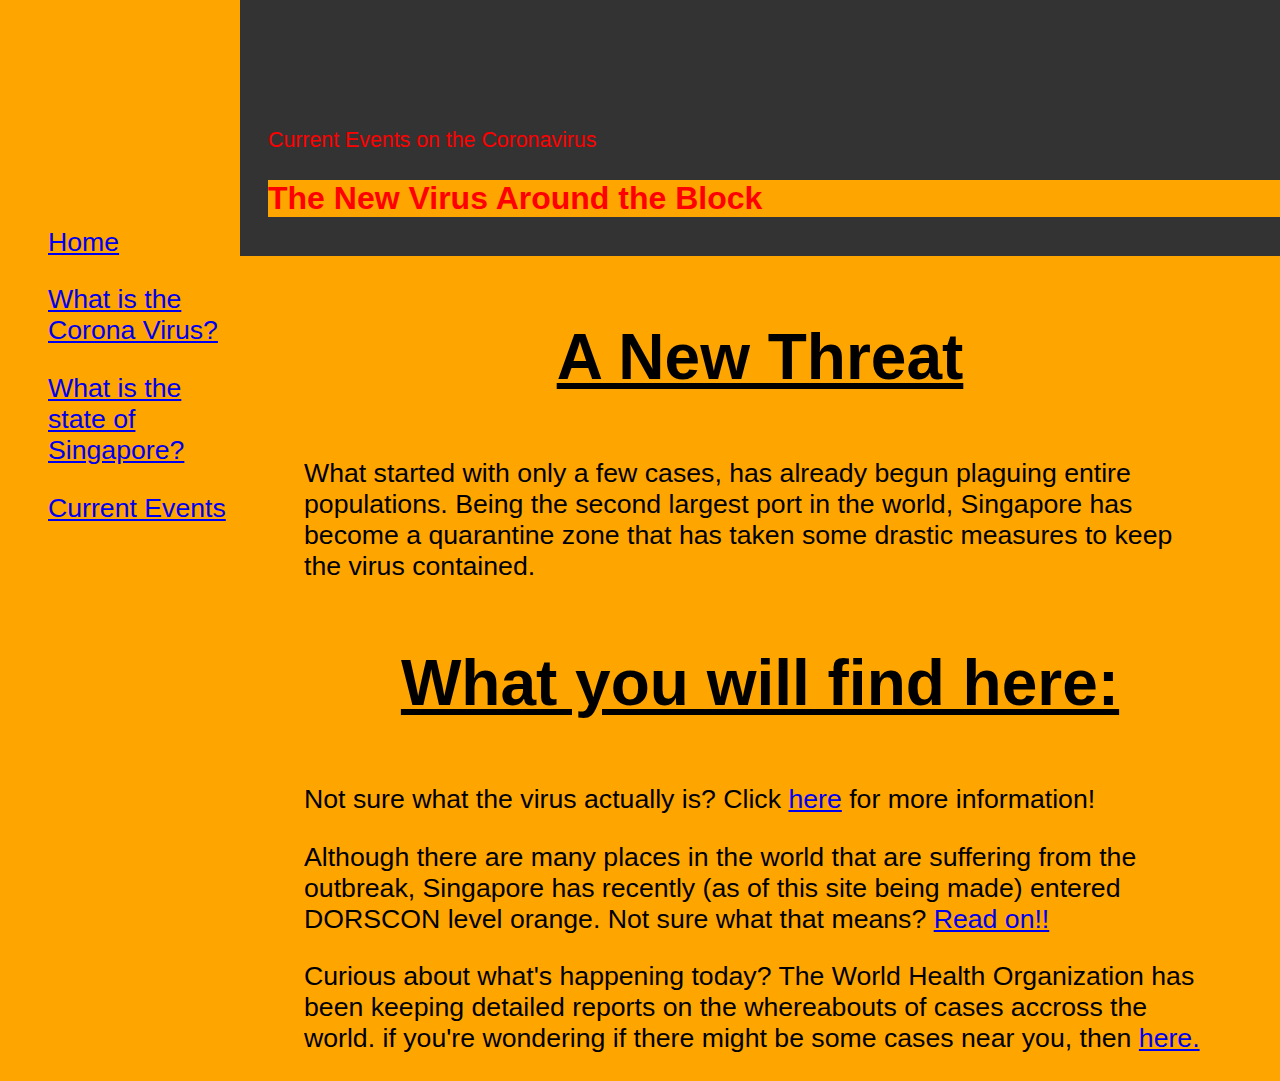
<file: index.html>
<!DOCTYPE html>
<html lang="en" dir="ltr">
  <head>
    <meta charset="utf-8">
    <title>CoranaVirus Page</title>
    <link rel="stylesheet" href="style.css">
  </head>
  <body>

    <div id = "navigationBar">
      <p><a href="index.html">Home</a></p>
      <p><a href="page2.html">What is the Corona Virus?</a></p>
      <p><a href="page3.html">What is the state of Singapore?</a></p>
      <p><a href="https://www.who.int/emergencies/diseases/novel-coronavirus-2019/situation-reports/">Current Events</a></p>
    </div>

    <div id = "mainContainer">

      <div id = "heroBanner"
        <h1 id="mainTitleText">Current Events on the Coronavirus</h1>
        <h2>The New Virus Around the Block</h2>
      </div>

      <div class = "contentSectionContainer">

      <h3 class = "sectionHeader">A New Threat</h3>

      <p>What started with only a few cases, has already begun plaguing entire populations. Being the second largest port in the world, Singapore has become a quarantine zone that has taken some drastic measures to keep the virus contained.</p>


    <h3 class = "sectionHeader">What you will find here: </h3>

    <div class = "columnContainer">
      <p>Not sure what the virus actually is? Click <a href="page2.html">here</a> for more information!</p>
      <p>Although there are many places in the world that are suffering from the outbreak, Singapore has recently (as of this site being made) entered DORSCON level orange. Not sure what that means? <a href="page3.html">Read on!!</a></p>
      <p>Curious about what's happening today? The World Health Organization has been keeping detailed reports on the whereabouts of cases accross the world. if you're wondering if there might be some cases near you, then <a href="https://www.who.int/emergencies/diseases/novel-coronavirus-2019/situation-reports/">here.</a></p>
      </div>
      </div>
      </div>
  </body>
</html>
</file>
<file: style.css>
* {
  box-sizing: border-box;
  background: orange;
  //border: 1px solid black;
}

body{
  font-family: sans-serif;
}
body, html{
  margin: 0px;
  padding: 0px;
}


#navigationBar {
  position: fixed;
  width: 240px;
  height: 100vh;
  background-color: orange;


  padding-left: 48px;
  padding-top: 200px;

}

#mainContainer {
  margin-left: 240px;


}

#heroBanner{
  background-color: #333;
  background-image: url('https://media.npr.org/assets/img/2020/01/22/sciencesource_ss2413465-bd5e295079f203794a6d35a99a4db82fa5615d4d-s800-c85.jpg');
  background-size: cover;
  background-repeat: no-repeat;
  background-position: center;
  color: red;
  height: 160px;
  padding-left: 28px;
  padding-top: 128px;
  padding-bottom: 128px;
  font-size: 16pt
  
}

#mainTitleText{
  font-size: 64pt;
  background: orange;

}

.sectionHeader{
  text-decoration: underline;
  text-align: center;
  font-size: 48pt;
}

p{
  font-size: 20pt;
}
.thumbnailContainer{
  display: flex;
  justify-content: space-between;
}

.thumbnailImage{
  width: 300px;
  height: 300px;
  object-fit: cover;
}

.columnContainer{
  //display: flex;
}

.contentSectionContainer{
  margin-left: 64px;
  margin-right: 64px;
}
</file>
